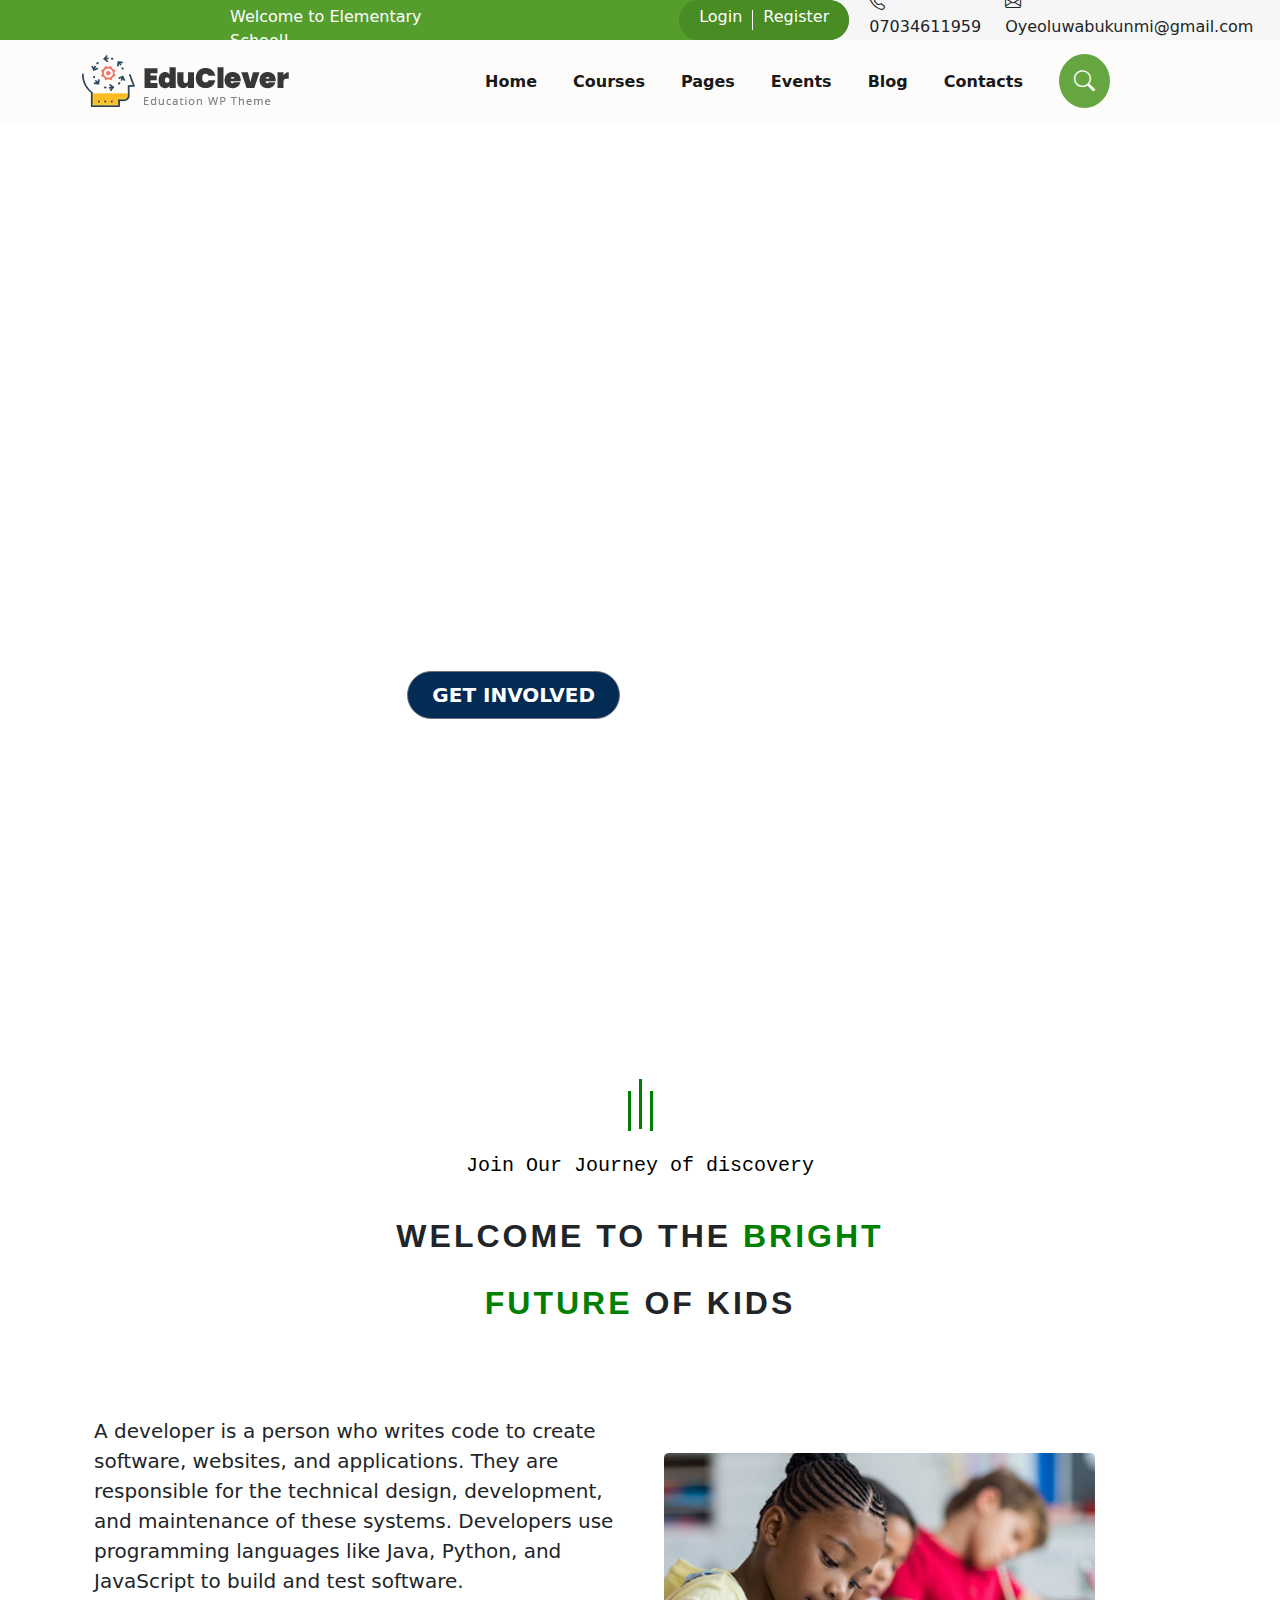
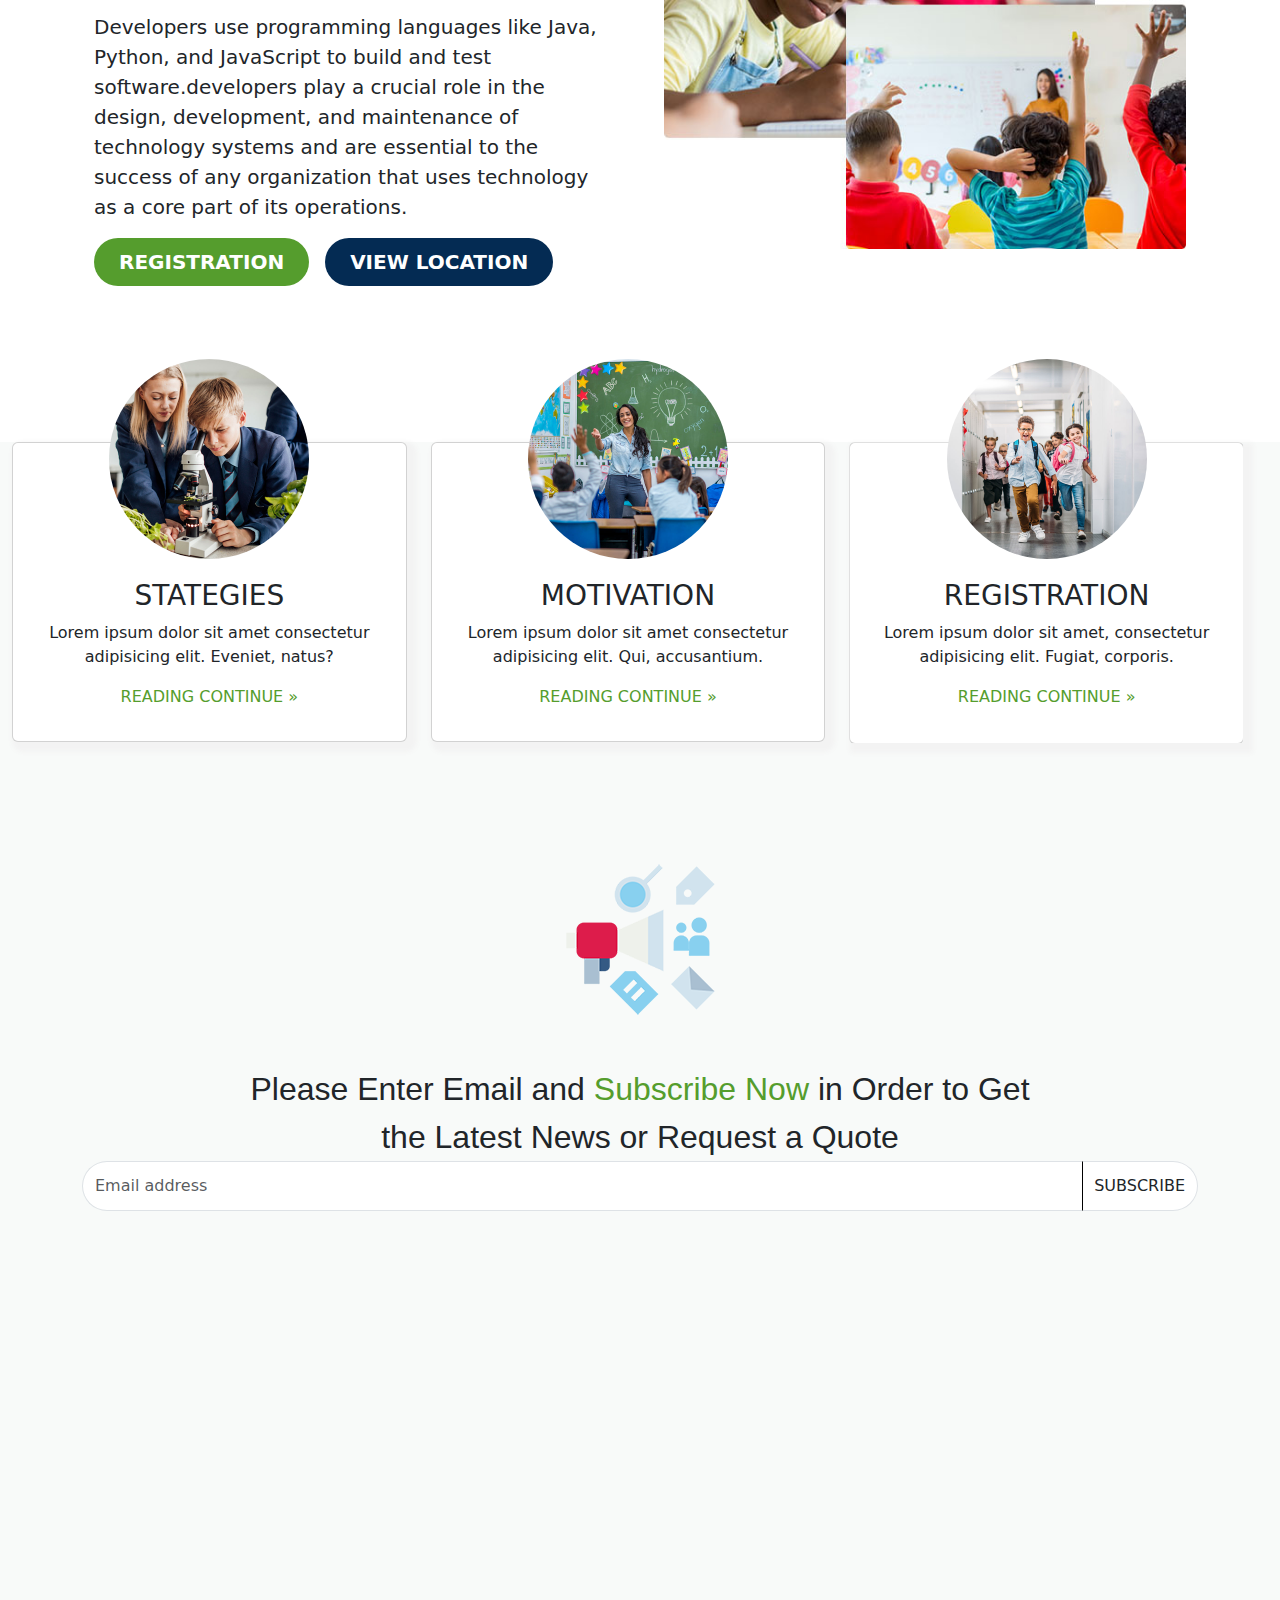
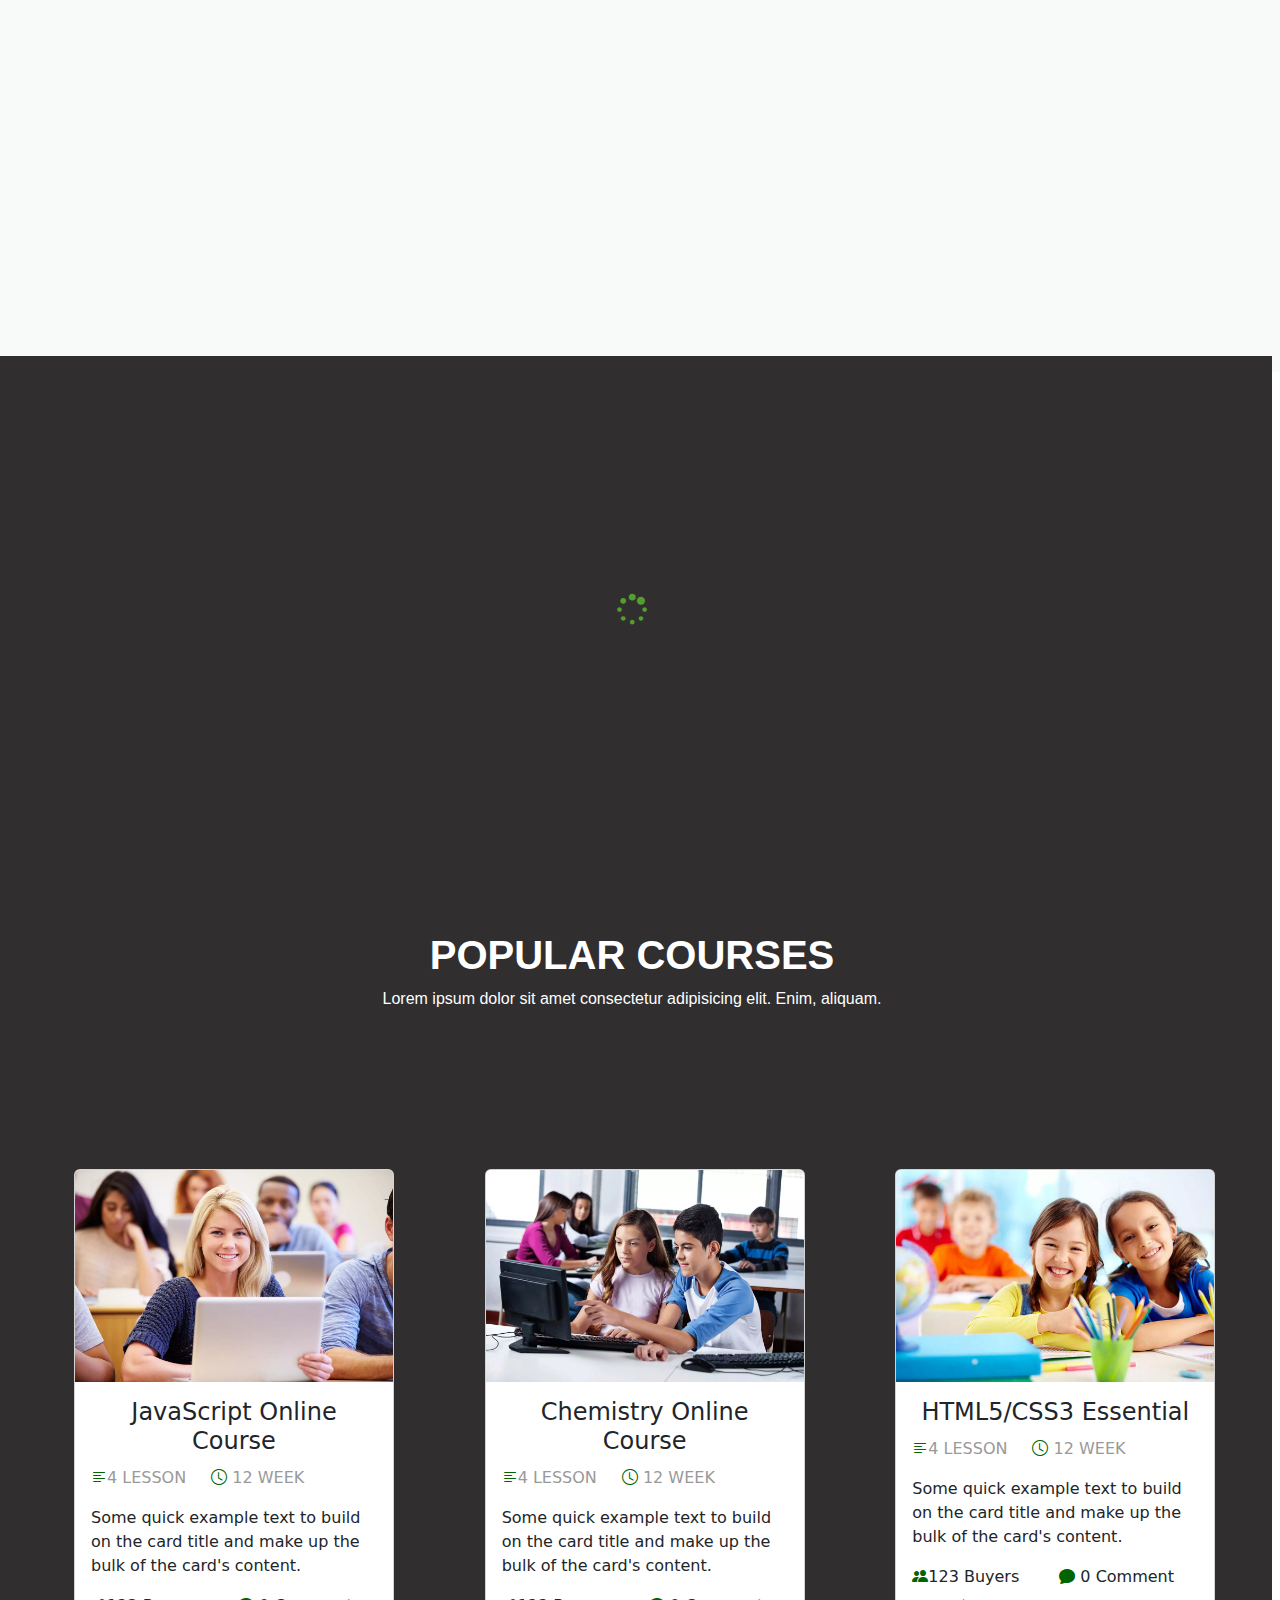
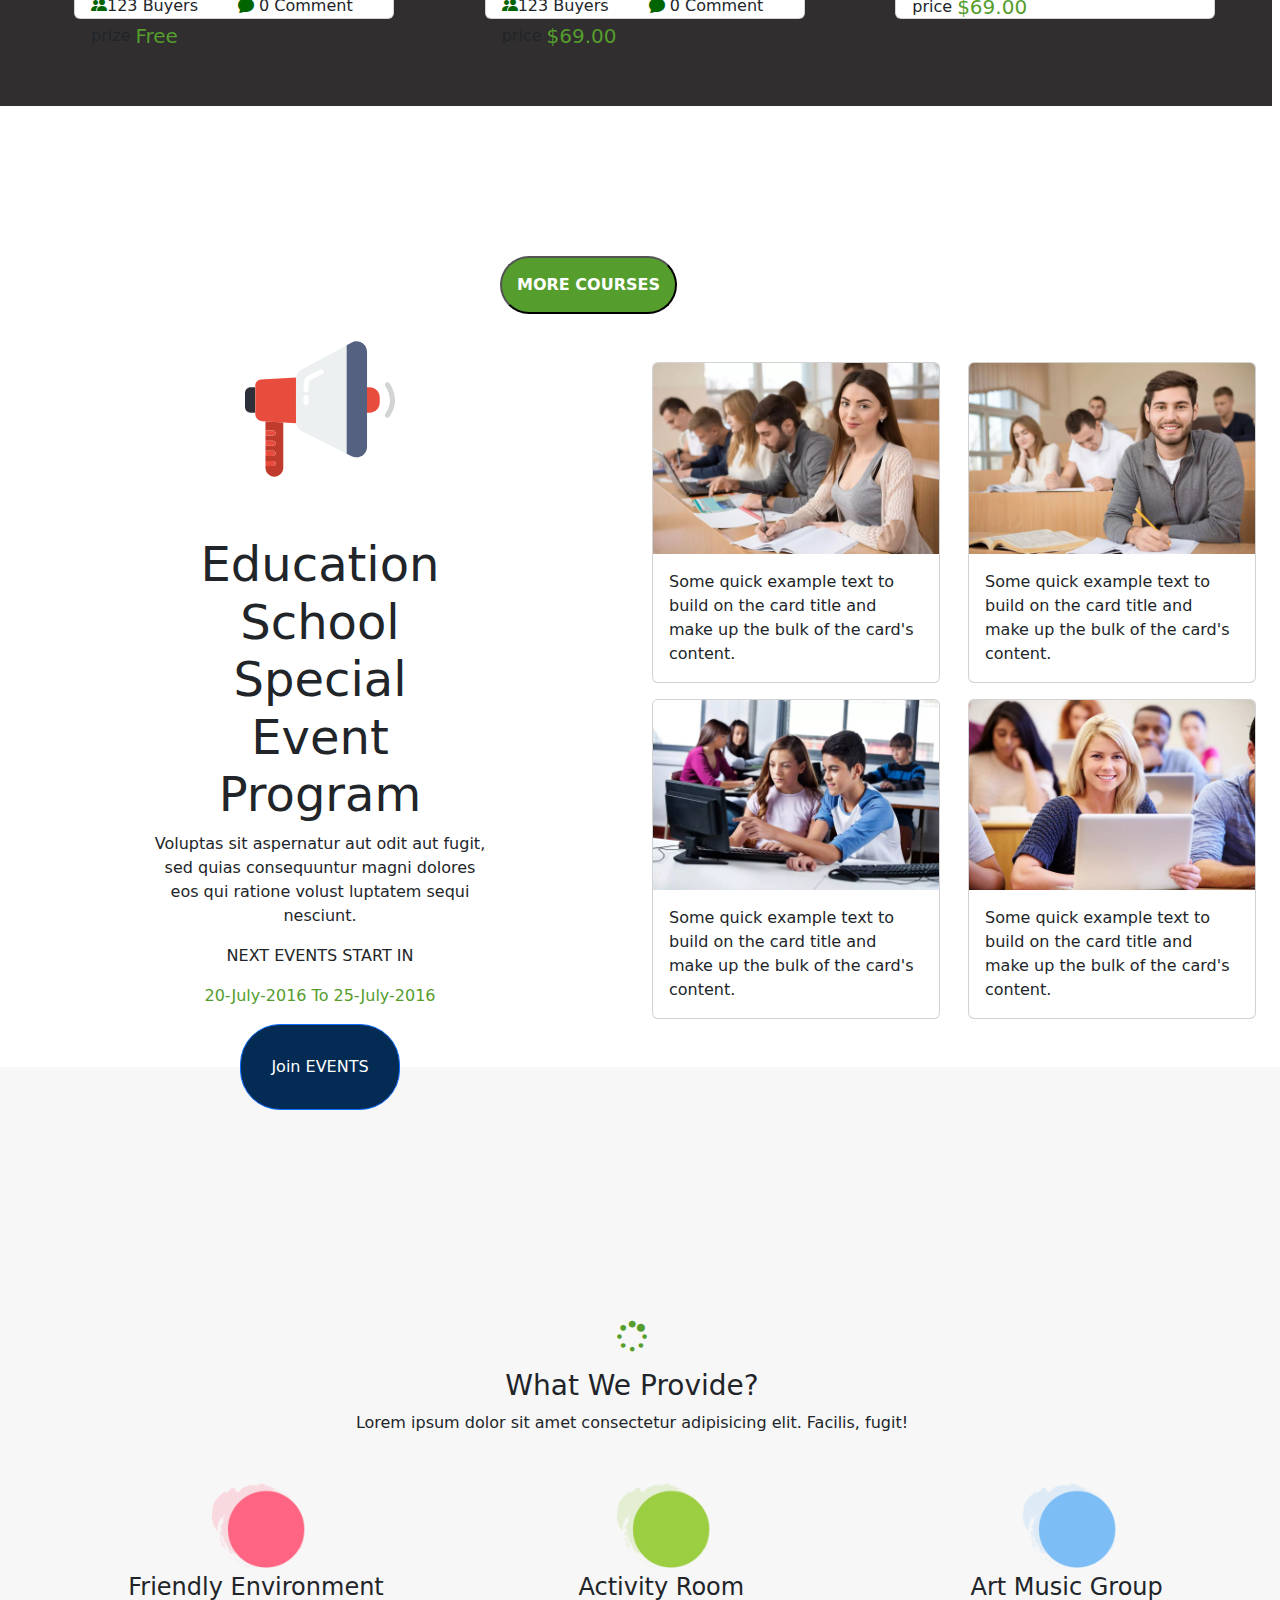
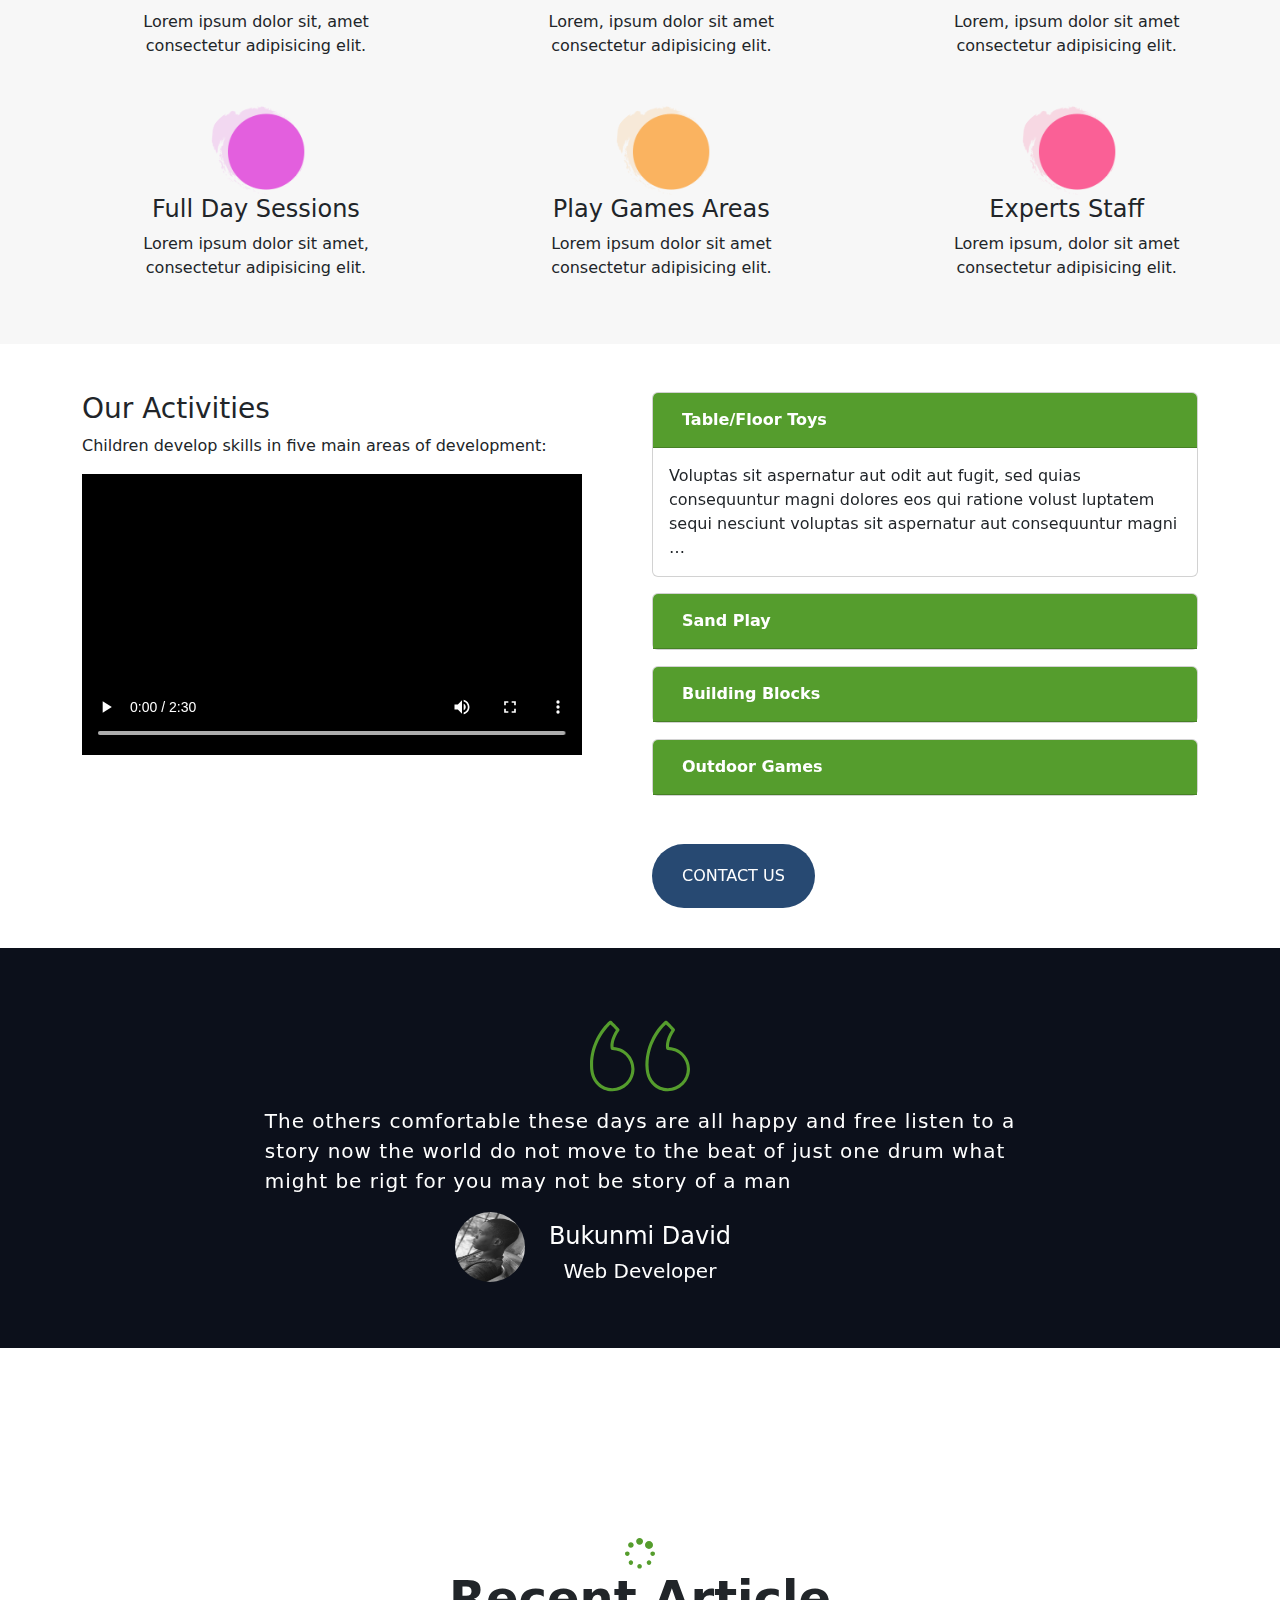
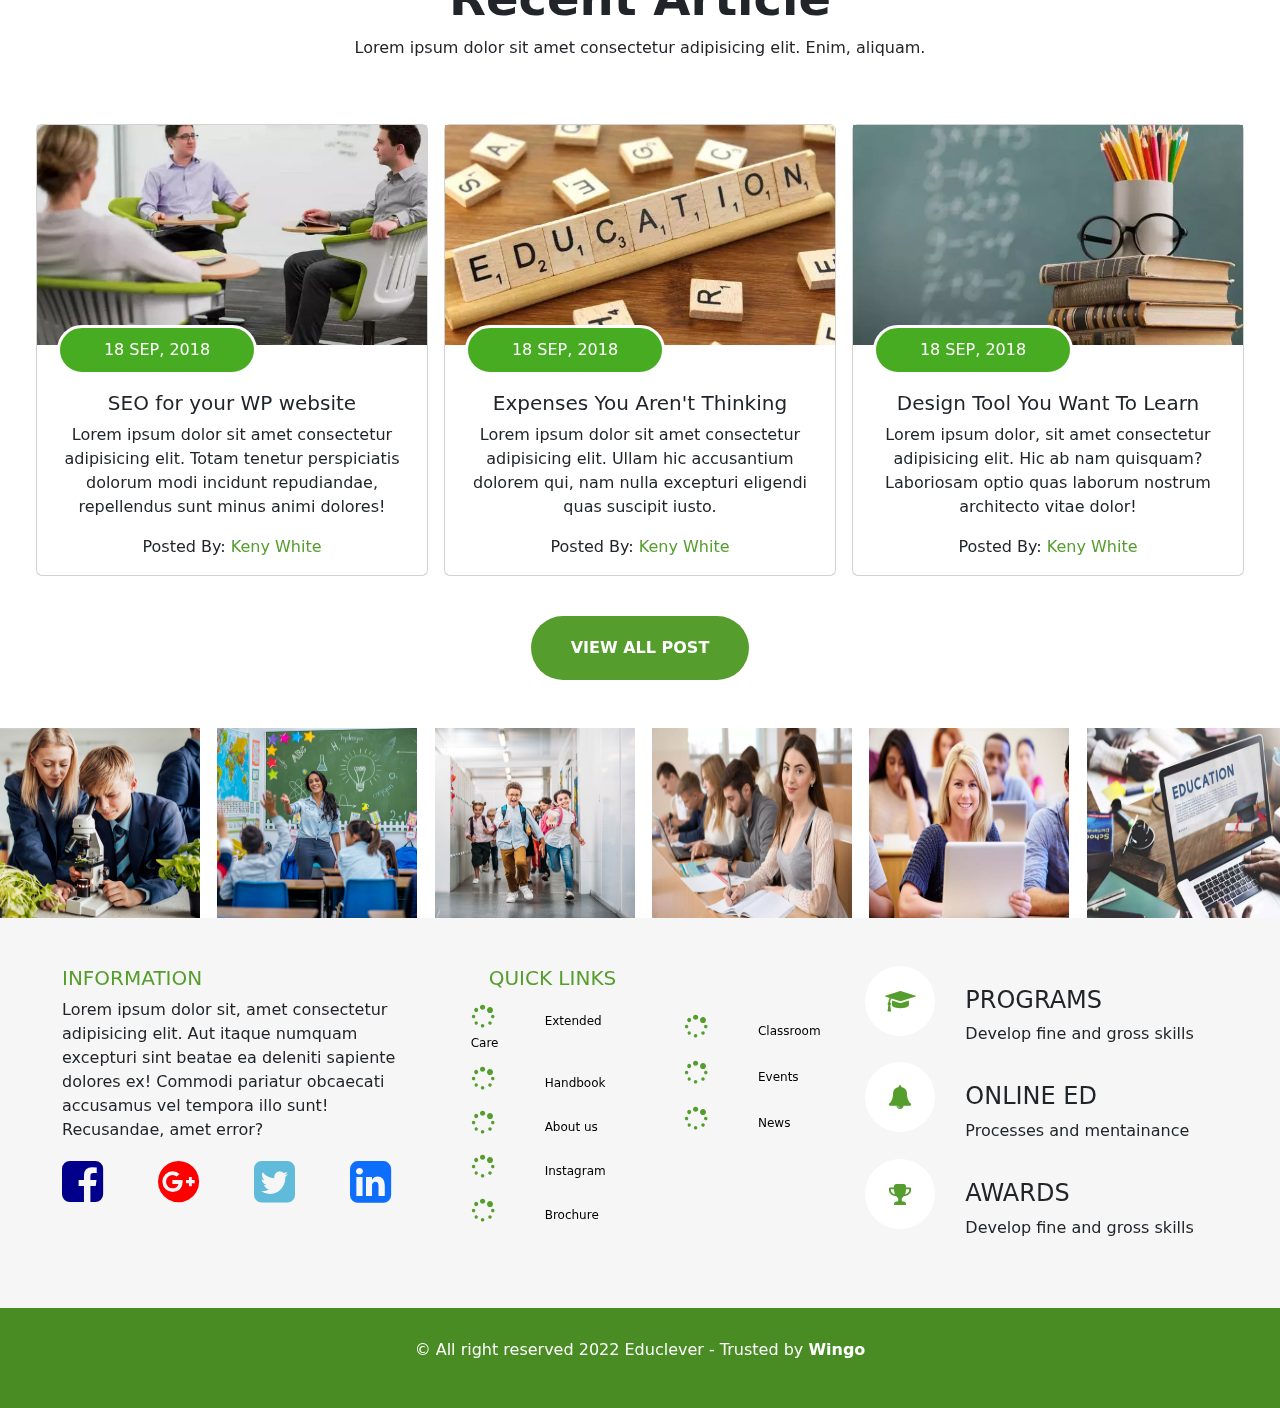
<file: index.html>
<!DOCTYPE html>
<html lang="en">

<head>
    <meta charset="UTF-8" />
    <meta http-equiv="X-UA-Compatible" content="IE=edge" />
    <meta name="viewport" content="width=device-width, initial-scale=1.0" />
    <link href="https://cdn.jsdelivr.net/npm/bootstrap@5.2.3/dist/css/bootstrap.min.css" rel="stylesheet" />
    <script src="https://cdn.jsdelivr.net/npm/bootstrap@5.2.3/dist/js/bootstrap.bundle.min.js"></script>
    <link rel="stylesheet" href="./sample/css/flex.css" />
    <link rel="stylesheet" href="https://cdn.jsdelivr.net/npm/bootstrap-icons@1.10.3/font/bootstrap-icons.css" />
    <link rel="stylesheet" href="https://cdnjs.cloudflare.com/ajax/libs/font-awesome/4.7.0/css/font-awesome.min.css">
    <title>Elementary School</title>
</head>

<body>
    <div class="top">
        <div class="all">
            <p class="text">Welcome to Elementary School!</p>
            <div class="link">
                <p><a href="">Login</a></p>
                <span class="line"></span>
                <p><a href="">Register</a></p>
            </div>
        </div>
        <div class="no">
            <p><i class="bi bi-telephone"></i> 07034611959</p>
            <p><i class="bi bi-envelope"></i> Oyeoluwabukunmi@gmail.com</p>
        </div>
    </div>

    <nav class="navbar navbar-expand-sm sticky-top" style="background-color: #fdfcfb; opacity: 0.9;">
        <div class="container">
            <div class="code">
            <img src="./sample/images/logo-1.webp" alt="">
            </div>
            <ul class="navbar-nav">
                <li class="nav-item">
                    <a class="white home nav-link" href="#">Home</a>
                </li>
                <li class="nav-item">
                    <a class="white nav-link" href="#">Courses</a>
                </li>
                <li class="nav-item">
                    <a class="white nav-link" href="#">Pages</a>
                </li>
                <li class="nav-item">
                    <a class="white nav-link" href="#">Events</a>
                </li>
                <li class="nav-item">
                    <a class="white nav-link" href="#">Blog</a>
                </li>
                <li class="nav-item">
                    <a class="white nav-link" href="#">Contacts</a>
                </li>
                <li class="nav-item">
                    <a class="white nav-link" href="#"><i class="bi bi-search"></i></a>
                </li>
            </ul>
        </div>
    </nav>

    <div class="container-fluid px-4 py-5">
        <div class="background row flex-lg-row-reverse align-items-center g-5 py-5">
            <div class="col-10 col-sm-8 col-lg-2">
                <!-- <img src="bootstrap-themes.png" class="d-block mx-lg-auto img-fluid" alt="Bootstrap Themes" width="700" height="500" loading="lazy"> -->
            </div>
            <div class="content col-lg-10 text-center">
                <p class="leads">Hundreds os successful Student Here</p>
                <h3 class="display-5 fw-bold lh-1 mb-3">Enjoy Learning Centre</h3>
                <p class="lead">
                    Education in its general sense is a form of Learning in the <br />
                    Knowledge, Skills,and Habits
                </p>
                <div class="d-grid gap-2 d-md-flex justify-content-md-start">
                    <!-- <button type="button" class="btn btn-primary btn-lg px-4 me-md-2">Primary</button> -->
                    <button type="button" class="get btn btn-outline-secondary btn-lg px-4">
                        <span></span>
                        GET INVOLVED
                    </button>
                </div>
            </div>
        </div>
    </div>

    <div class="vertical">
        <div class="vertical_line"></div>
        <div class="vertical_line_top"></div>
        <div class="vertical_line"></div>
    </div>

    <div class="join">
        <p>Join Our Journey of discovery</p>
        <h2>WELCOME TO THE <span>BRIGHT</span></h2>
        <h2 id="h2"><span>FUTURE</span> OF KIDS</h2>
    </div>

    <div class=" developer container px-4 py-5">
        <div class="row flex-lg-row-reverse align-items-center g-5 py-5">
            <div class="col-10 col-sm-8 col-lg-6">
                <img src="././sample/images/img-about-1.jpg" class="d-block mx-lg-auto img-fluid" alt="Bootstrap Themes"
                    width="700" height="500" loading="lazy" />
            </div>
            <div class="col-lg-6">
                <p class="lead">
                    A developer is a person who writes code to create software,
                    websites, and applications. They are responsible for the technical
                    design, development, and maintenance of these systems. Developers
                    use programming languages like Java, Python, and JavaScript to build
                    and test software.
                </p>
                <p class="lead">
                    Developers use programming languages like Java, Python, and
                    JavaScript to build and test software.developers play a crucial role
                    in the design, development, and maintenance of technology systems
                    and are essential to the success of any organization that uses
                    technology as a core part of its operations.
                </p>
                <div class="d-grid gap-2 d-md-flex justify-content-md-start">
                    <button type="button" class="button btn btn-lg px-4 me-md-2">
                        REGISTRATION
                    </button>
                    <button type="button" class="buttons btn btn-lg px-4">
                        VIEW LOCATION
                    </button>
                </div>
            </div>
        </div>
    </div>
    <!-- <style>
    .card{
        height: 300px;
    }
</style> -->

    <div class="Page">
        <div class="courses container-fluid row">
            <div class="col-md-4">
                <div class="card template">
                    <div class="card-body">
                        <img class=" svg rounded-pill mx-auto d-block" src="././sample/images/box1.jpg" alt="" />
                        <h3>STATEGIES</h3>
                        <p>
                            Lorem ipsum dolor sit amet consectetur adipisicing elit.
                            Eveniet, natus?
                        </p>
                        <a href="#">READING CONTINUE &raquo;</a>
                    </div>
                </div>
            </div>

            <div class="col-md-4">
                <div class="card template">
                    <div class="card-body">
                        <img class="rounded-pill mx-auto d-block" src="./sample/images/box2.jpg" alt="" />
                        <h3>MOTIVATION</h3>
                        <p>
                            Lorem ipsum dolor sit amet consectetur adipisicing elit. Qui,
                            accusantium.
                        </p>
                        <a href="#">READING CONTINUE &raquo;</a>
                    </div>
                </div>
            </div>

            <div class="col-md-4">
                <div class="card">
                    <div class="template card-body">
                        <img class="rounded-pill mx-auto d-block" src="./sample/images/box3.jpg" alt="" />
                        <h3>REGISTRATION</h3>
                        <p>
                            Lorem ipsum dolor sit amet, consectetur adipisicing elit.
                            Fugiat, corporis.
                        </p>
                        <a href="#">READING CONTINUE &raquo;</a>
                    </div>
                </div>
            </div>
        </div>

        <!-- <img src="././sample/images/loa.png" class="mx-auto d-block" alt=""> -->

        <div class="Subscribe container text-center">
            <img src="././sample/images/loa.png" class="mx-auto d-block" alt="">
            <p>
                Please Enter Email and <span>Subscribe Now</span> in Order to Get
                <br />
                the Latest News or Request a Quote
            </p>


            <div class=" sub input-group mb-3">
                <input type="email" class="form-control" placeholder="Email address"
                    style="background-color: #fff; border-right: 1px solid #000; border-radius: 40px 0px 0px 40px;" />
                <span class="input-group-text"
                    style="background-color: #fff; border-left: 0;  border-radius: 0px 40px 40px 0px;">SUBSCRIBE</span>
            </div>


        </div>
    </div>

    <div class=" popular container-fluid px-4 py-5 row g-3">
        <div class="spinner"><i class="fa fa-spinner" aria-hidden="true"></i></i></div>
        <div class="font">
            <h3>POPULAR COURSES</h3>
            <P>Lorem ipsum dolor sit amet consectetur adipisicing elit. Enim, aliquam.</P>
        </div>
        <div class="col-md-4 ">
            <div class=" Course card " style="width: 20rem" id="box">
                <img src="./sample/images/course_huge3.jpg" class="card-img-top" alt="..." />
                <div class="card-body">
                    <h4 class="card-title heading">JavaScript Online Course</h4>
                    <div class="lesson">
                        <p> <i class="bi bi-text-left"></i>4 LESSON</p>
                        <p><i class="bi bi-clock"></i> 12 WEEK</p>
                    </div>
                    <p class="card-text">
                        Some quick example text to build on the card title and make up the
                        bulk of the card's content.
                    </p>
                    <div class="buyer">
                        <p><i class="bi bi-people-fill"></i>123 Buyers</p>
                        <p><i class="bi bi-chat-fill"></i> 0 Comment</p>
                    </div>
                    <div class="price">
                        <p>prize
                        <h5>Free</h5>
                        </p>
                    </div>
                    <!-- <a href="#" class="btn btn-primary">Go somewhere</a> -->
                </div>
            </div>
        </div>
        <div class="col-md-4">
            <div class=" Course card " id="box" style="width: 20rem">
                <img src="./sample/images/course_huge4.jpg" class="card-img-top" alt="..." />
                <di class="card-body">
                    <h4 class="card-title heading">Chemistry Online Course</h4>
                    <div class="lesson">
                        <p> <i class="bi bi-text-left"></i>4 LESSON</p>
                        <p> <i class="bi bi-clock"></i> 12 WEEK</p>
                    </div>
                    <p class="card-text">
                        Some quick example text to build on the card title and make up the
                        bulk of the card's content.
                    </p>
                    <div class="buyer">
                        <p><i class="bi bi-people-fill"></i>123 Buyers</p>
                        <p><i class="bi bi-chat-fill"></i> 0 Comment</p>
                    </div>
                    <div class="price">
                        <p>price
                        <h5>$69.00</h5>
                        </p>
                    </div>
                    <!-- <a href="#" class="btn btn-primary">Go somewhere</a> -->
                </di>
            </div>
        </div>
        <div class="col-md-4">
            <div class=" Course card " id="box" style="width: 20rem">
                <img src="./sample/images/course_supersize.jpg" class="card-img-top" alt="..." />
                <di class="card-body">
                    <h4 class="card-title heading">HTML5/CSS3 Essential</h4>
                    <div class="lesson">
                        <p> <i class="bi bi-text-left"></i>4 LESSON</p>
                        <p><i class="bi bi-clock"></i> 12 WEEK</p>
                    </div>
                    <p class="card-text">
                        Some quick example text to build on the card title and make up the
                        bulk of the card's content.
                    </p>
                    <div class="buyer">
                        <p><i class="bi bi-people-fill"></i>123 Buyers</p>
                        <p><i class="bi bi-chat-fill"></i> 0 Comment</p>
                    </div>
                    <div class="price">
                        <p>price
                        <h5>$69.00</h5>
                        </p>
                    </div>
                    <!-- <a href="#" class="btn btn-primary">Go somewhere</a> -->
                </di>
            </div>
        </div>
    </div>

    <button class="more">MORE COURSES</button>

    <div class=" page container-fluid mt-5">
        <div class="row">
            <div class=" next col-6 text-center">
                <img class="megaphone" src="./sample/images/megaphone.svg" alt="">
                <h3>
                    Education School Special <br />
                    Event Program
                </h3>
                <p>
                    Voluptas sit aspernatur aut odit aut fugit, sed quias consequuntur
                    magni dolores eos qui ratione volust luptatem sequi nesciunt.
                </p>

                <p class="in">NEXT EVENTS START IN</p>
                <P class="date">20-July-2016 To 25-July-2016</P>
                <a class="white  event btn btn-primary" href="#">Join EVENTS</a>
            </div>

            <div class="col-6">
                <div class="row g-3">

                    <div class="col-md-6">
                        <div id="picture" class="card" style="width: 18rem">
                            <img src="./sample/images/course_huge1.jpg" class="card-img-top" alt="..." />
                            <div i class="card-body">
                                <p class="card-text">
                                    Some quick example text to build on the card title and make up
                                    the bulk of the card's content.
                                </p>
                            </div>
                        </div>
                    </div>

                    <div class="col-md-6">
                        <div id="picture" class="card" style="width: 18rem">
                            <img src="./sample/images/course_huge2.jpg" class="card-img-top" alt="..." />
                            <div i class="card-body">
                                <p class="card-text">
                                    Some quick example text to build on the card title and make up
                                    the bulk of the card's content.
                                </p>
                            </div>
                        </div>
                    </div>

                    <div class="col-md-6">
                        <div id="picture" class="card" style="width: 18rem">
                            <img src="./sample/images/course_huge4.jpg" class="card-img-top" alt="..." />
                            <div i class="card-body">
                                <p class="card-text">
                                    Some quick example text to build on the card title and make up
                                    the bulk of the card's content.
                                </p>
                            </div>
                        </div>
                    </div>

                    <div class="col-md-6">
                        <div id="picture" class="card" style="width: 18rem">
                            <img src="./sample/images/course_huge3.jpg" class="card-img-top" alt="..." />
                            <div i class="card-body">
                                <p class="card-text">
                                    Some quick example text to build on the card title and make up
                                    the bulk of the card's content.
                                </p>
                            </div>
                        </div>
                    </div>

                </div>
            </div>
        </div>
    </div>



    <div class="environment container-fluid mt-5 px-4 py-5 row g-3  mx-auto d-block">
        <div class="row g-3">
            <div class="spinner"><i class="fa fa-spinner" aria-hidden="true"></i></i></div>
            <div class="provide">
                <h3>What We Provide?</h3>
                <p>Lorem ipsum dolor sit amet consectetur adipisicing elit. Facilis, fugit!</p>
            </div>
            <div class="col-md-4">
                <div class=" rounded card" style="width: 18rem">
                    <div class="card-body">
                        <img class=" svg rounded-pill mx-auto d-block" src="././sample/images/bg-box-provide1.png"
                            alt="" />
                        <h4>Friendly Environment</h4>
                        <p class="card-text">
                            Lorem ipsum dolor sit, amet consectetur adipisicing elit.
                        </p>
                    </div>
                </div>
            </div>

            <div class="col-md-4">
                <div class=" rounded card" style="width: 18rem">
                    <div class="card-body">
                        <img class=" svg rounded-pill mx-auto d-block" src="././sample/images/bg-box-provide2.png"
                            alt="" />
                        <h4>Activity Room</h4>
                        <p class="card-text">
                            Lorem, ipsum dolor sit amet consectetur adipisicing elit.
                        </p>
                    </div>
                </div>
            </div>

            <div class="col-md-4">
                <div class=" rounded card" style="width: 18rem">
                    <div class="card-body">
                        <img class=" svg rounded-pill mx-auto d-block" src="././sample/images/bg-box-provide3.png"
                            alt="" />
                        <h4>Art Music Group</h4>
                        <p class="card-text">
                            Lorem, ipsum dolor sit amet consectetur adipisicing elit.
                        </p>
                    </div>
                </div>
            </div>

            <div class="col-md-4">
                <div class=" rounded card" style="width: 18rem">
                    <div class="card-body">
                        <img class=" svg rounded-pill mx-auto d-block" src="././sample/images/bg-box-provide4 (1).png"
                            alt="" />
                        <h4>Full Day Sessions</h4>
                        <p class="card-text">
                            Lorem ipsum dolor sit amet, consectetur adipisicing elit.
                        </p>
                    </div>
                </div>
            </div>

            <div class="col-md-4">
                <div class=" rounded card" style="width: 18rem">
                    <div class="card-body">
                        <div class="maternity">
                            <img class=" svg rounded-pill mx-auto d-block" src="././sample/images/bg-box-provide5.png"
                                alt="" />
                            <!-- <svg xmlns="https://educlever.beplusthemes.com/elementary/wp-content/uploads/2019/10/maternity.svg" viewBox="0 0 100 100">
                            <rect x="10" y="10" width="80" height="80" fill="#FFF"/> -->
                            </svg>
                        </div>
                        <h4>Play Games Areas</h4>
                        <p class="card-text">
                            Lorem ipsum dolor sit amet consectetur adipisicing elit.
                        </p>
                    </div>
                </div>
            </div>

            <div class="col-md-4">
                <div class=" rounded card" style="width: 18rem">
                    <div class="card-body">
                        <img class=" svg rounded-pill mx-auto d-block" src="././sample/images/bg-box-provide6.png"
                            alt="" />
                        <h4>Experts Staff</h4>
                        <p class="card-text">
                            Lorem ipsum, dolor sit amet consectetur adipisicing elit.
                        </p>
                    </div>
                </div>
            </div>
        </div>
    </div>

    <div class="activities container mt-5">
        <div class="row">
            <div class="col-md-6">
                <h3>Our Activities</h3>
                <p>Children develop skills in five main areas of development:</p>
                <video width="500" controls>
                    <source src="/sample/video/Drake - Pain 1993 (Audio) ft. Playboi Carti.mp4" type="video/mp4">
                    Your browser does not support HTML video.
                </video>
            </div>
            <div class="col-md-6">
                <div id="accordion">

                    <div class="mb-3 card">
                        <div class="green card-header">
                            <a class="bg btn" data-bs-toggle="collapse" href="#collapseOne">
                                Table/Floor Toys
                            </a>
                        </div>
                        <div id="collapseOne" class="collapse show" data-bs-parent="#accordion">
                            <div class="card-body">
                                Voluptas sit aspernatur aut odit aut fugit, sed quias consequuntur magni dolores eos qui
                                ratione volust luptatem sequi nesciunt voluptas sit aspernatur aut consequuntur magni …
                            </div>
                        </div>
                    </div>

                    <div class="mb-3 card">
                        <div class="green card-header">
                            <a class="bg collapsed btn" data-bs-toggle="collapse" href="#collapseTwo">
                                Sand Play
                            </a>
                        </div>
                        <div id="collapseTwo" class="collapse" data-bs-parent="#accordion">
                            <div class="card-body">
                                Voluptas sit aspernatur aut odit aut fugit, sed quias consequuntur magni dolores eos qui
                                ratione volust luptatem sequi nesciunt voluptas sit aspernatur aut consequuntur magni …
                            </div>
                        </div>
                    </div>

                    <div class="mb-3 card">
                        <div class="green card-header">
                            <a class="bg collapsed btn" data-bs-toggle="collapse" href="#collapseThree">
                                Building Blocks
                            </a>
                        </div>
                        <div id="collapseThree" class="collapse" data-bs-parent="#accordion">
                            <div class="card-body">
                                Voluptas sit aspernatur aut odit aut fugit, sed quias consequuntur magni dolores eos qui
                                ratione volust luptatem sequi nesciunt voluptas sit aspernatur aut consequuntur magni …
                            </div>
                        </div>
                    </div>

                    <div class="card">
                        <div class="green card-header">
                            <a class="bg collapsed btn" data-bs-toggle="collapse" href="#collapseFour">
                                Outdoor Games
                            </a>
                        </div>
                        <div id="collapseFour" class="collapse" data-bs-parent="#accordion">
                            <div class="card-body">
                                Voluptas sit aspernatur aut odit aut fugit, sed quias consequuntur magni dolores eos qui
                                ratione volust luptatem sequi nesciunt voluptas sit aspernatur aut consequuntur magni …
                            </div>
                        </div>
                    </div>

                </div>

                <a href="#" class="contact mt-5 btn btn-primary">CONTACT US</a>
            </div>
        </div>
    </div>





    <div class="graphic">
        <img src="./sample/images/left-quote.svg" class="quote" alt="">
        <p>The others comfortable these days are all happy and free listen to a <br> story now the world do not move to
            the
            beat of just one drum what <br> might be rigt for you may not be story of a man </p>
        <img src="./sample/images/me 2.jfif" class="me" alt="">
        <div class="name">
            <h4>Bukunmi David</h4>
        </div>
        <div class="design">
            <h5>Web Developer</h5>
        </div>
    </div>

    <div class="container-fluid">
        <div class="spinner"><i class="fa fa-spinner" aria-hidden="true"></i></div>
        <div class="recent">
            <h3>Recent Article</h3>
            <P>Lorem ipsum dolor sit amet consectetur adipisicing elit. Enim, aliquam.</P>
        </div>
        <div class="row g-3 px-4 py-5">
            <div class="col-sm-4 col-lg-4 mb-4">
                <div class="last card text-center">
                    <img src="./sample/images/edu-post1-1-614x346.jpg" alt="">
                    <span
                        style="color: #fff; background: #48ac23; border: #fff solid 3px; border-radius: 50px ; padding: 10px; font-size: 1em; margin-top: -20px; margin-left: 20px; margin-right: 170px;">18
                        SEP, 2018</span>

                    <div class="card-body">
                        <h5 class="card-title">SEO for your WP website</h5>
                        <p class="card-text">Lorem ipsum dolor sit amet consectetur adipisicing elit. Totam tenetur
                            perspiciatis dolorum modi incidunt repudiandae, repellendus sunt minus animi dolores!</p>
                        <p class="card-text">Posted By: <span>Keny White</span> </small></p>
                    </div>
                </div>
            </div>


            <div class="col-sm-4 col-lg-4 mb-4">
                <div class="last card text-center">
                    <img src="./sample/images/edu-post2-1-614x346.jpg" alt="">
                    <span
                        style="color: #fff; background: #48ac23; border: #fff solid 3px; border-radius: 50px ; padding: 10px; font-size: 1em; margin-top: -20px; margin-left: 20px; margin-right: 170px;">18
                        SEP, 2018</span>
                    <div class="card-body">
                        <h5 class="card-title">Expenses You Aren't Thinking</h5>
                        <p class="card-text">Lorem ipsum dolor sit amet consectetur adipisicing elit. Ullam hic
                            accusantium
                            dolorem qui, nam nulla excepturi eligendi quas suscipit iusto.</p>
                        <p class="card-text"> Posted By: <span>Keny White</span> </p>
                    </div>
                </div>
            </div>

            <div class="col-sm-4 col-lg-4 mb-4">
                <div class="card text-center">
                    <img src="./sample/images/edu-post3-1-614x346.jpg" alt="">
                    <span
                        style="color: #fff; background: #48ac23; border: #fff solid 3px; border-radius: 50px ; padding: 10px; font-size: 1em; margin-top: -20px; margin-left: 20px; margin-right: 170px;">18
                        SEP, 2018</span>
                    <div class="card-body">
                        <h5 class="card-title">Design Tool You Want To Learn</h5>
                        <p class="card-text">Lorem ipsum dolor, sit amet consectetur adipisicing elit. Hic ab nam
                            quisquam?
                            Laboriosam optio quas laborum nostrum architecto vitae dolor!</p>
                        <p class="card-text">Posted By: <span>Keny White</span> </p>
                    </div>
                </div>
            </div>

            <div class="but text-center">
                <a href="#" class=" post btn btn-primary">VIEW ALL POST</a>
            </div>
        </div>
    </div>



    <div class="album">
        <div class="row">
            <div class="col-sm-2"><img src="./sample/images/box1.jpg" alt=""></div>
            <div class="col-sm-2"><img src="./sample/images/box2.jpg" alt=""></div>
            <div class="col-sm-2"><img src="./sample/images/box3.jpg" alt=""></div>
            <div class="col-sm-2"><img src="./sample/images/course_huge1.jpg" alt=""></div>
            <div class="col-sm-2"><img src="./sample/images/course_huge3.jpg" alt=""></div>
            <div class="col-sm-2"><img src="./sample/images/edu-post5-1.jpg" alt=""></div>
        </div>
    </div>


    <div class="end container-fluid">
        <footer class="py-5">
            <div class="row">
                <div class="col-4 mb-3">
                    <h5>INFORMATION</h5>
                    <p>Lorem ipsum dolor sit, amet consectetur adipisicing elit. Aut itaque numquam excepturi sint
                        beatae ea deleniti sapiente dolores ex! Commodi pariatur obcaecati accusamus vel tempora illo
                        sunt! Recusandae, amet error?</p>
                    <a href="http://www.facebook.com"><i class="fa fa-facebook-square"
                            style="font-size: 3em; color: darkblue;" aria-hidden="true"></i></a>
                    <a href="http://www.gmail.com"><i class="fa fa-google-plus-official"
                            style="font-size: 3em; color: red;" aria-hidden="true"></i></a>
                    <a href="http://www.twitter.com"><i class="fa fa-twitter-square"
                            style="font-size: 3em; color: rgb(95, 187, 217);" aria-hidden="true"></i></a>
                    <a href="http://www.linkedin"><i class="fa fa-linkedin-square" style="font-size: 3em; "
                            aria-hidden="true"></i></a>
                </div>

                <div class="col-4 mb-3">
                    <h5>QUICK LINKS</h5>
                    <div class="row">
                        <div class="quick col-sm-6">
                            <ul class="flex-column">
                                <li class="mb-2"><span class="icon"><i class="fa fa-spinner"
                                            aria-hidden="true"></i></span><a href="#">Extended Care</a></li>
                                <li class="mb-2"><span class="icon"><i class="fa fa-spinner"
                                            aria-hidden="true"></i></span><a href="#">Handbook</a></li>
                                <li class="mb-2"><span class="icon"><i class="fa fa-spinner"
                                            aria-hidden="true"></i></span><a href="#">About us</a></li>
                                <li class="mb-2"><span class="icon"><i class="fa fa-spinner"
                                            aria-hidden="true"></i></span><a href="#">Instagram</a></li>
                                <li class="mb-2"><span class="icon"><i class="fa fa-spinner"
                                            aria-hidden="true"></i></span><a href="#">Brochure</a></li>
                            </ul>
                        </div>

                        <div class=" classroom col-sm-6">
                            <ul class="flex-column">
                                <li class="mb-2"><span class="icon"><i class="fa fa-spinner"
                                            aria-hidden="true"></i></span><a href="#">Classroom</a></li>
                                <li class="mb-2"><span class="icon"><i class="fa fa-spinner"
                                            aria-hidden="true"></i></span><a href="#">Events</a></li>
                                <li class="mb-2"><span class="icon"><i class="fa fa-spinner"
                                            aria-hidden="true"></i></span><a href="#">News</a></li>
                                </li>
                            </ul>
                        </div>
                    </div>
                </div>



                <div class="awards col-sm-4">


                    <div class="icon-container">
                        <span class="icon"><i class="fa fa-graduation-cap" aria-hidden="true"></i> </span>
           

                    </div>

                    <div class="program">
                        <h4>PROGRAMS</h4>
                        <P>Develop fine and gross skills</P>
                    </div>



                    <div class="icon-container">
                        <span class="icon"> <i class="fa fa-bell" aria-hidden="true"></i></span>

                    </div>

                    <div class="online">
                        <h4>ONLINE ED</h4>
                        <P>Processes and mentainance </P>
                    </div>


                    <div class="icon-container">
                        <span class="icon"> <i class="fa fa-trophy" aria-hidden="true"></i></span>

                    </div>

                    <div class="award">
                        <h4>AWARDS</h4>
                        <P>Develop fine and gross skills</P>
                    </div>



                </div>

            </div>

        </footer>
    </div>



    <div class="bottom">
          <p class="text-center">&copy; All right reserved 2022 <a href="#">Educlever</a> - Trusted by <b>Wingo</b></p>
      </div>










</body>

</html>
</file>
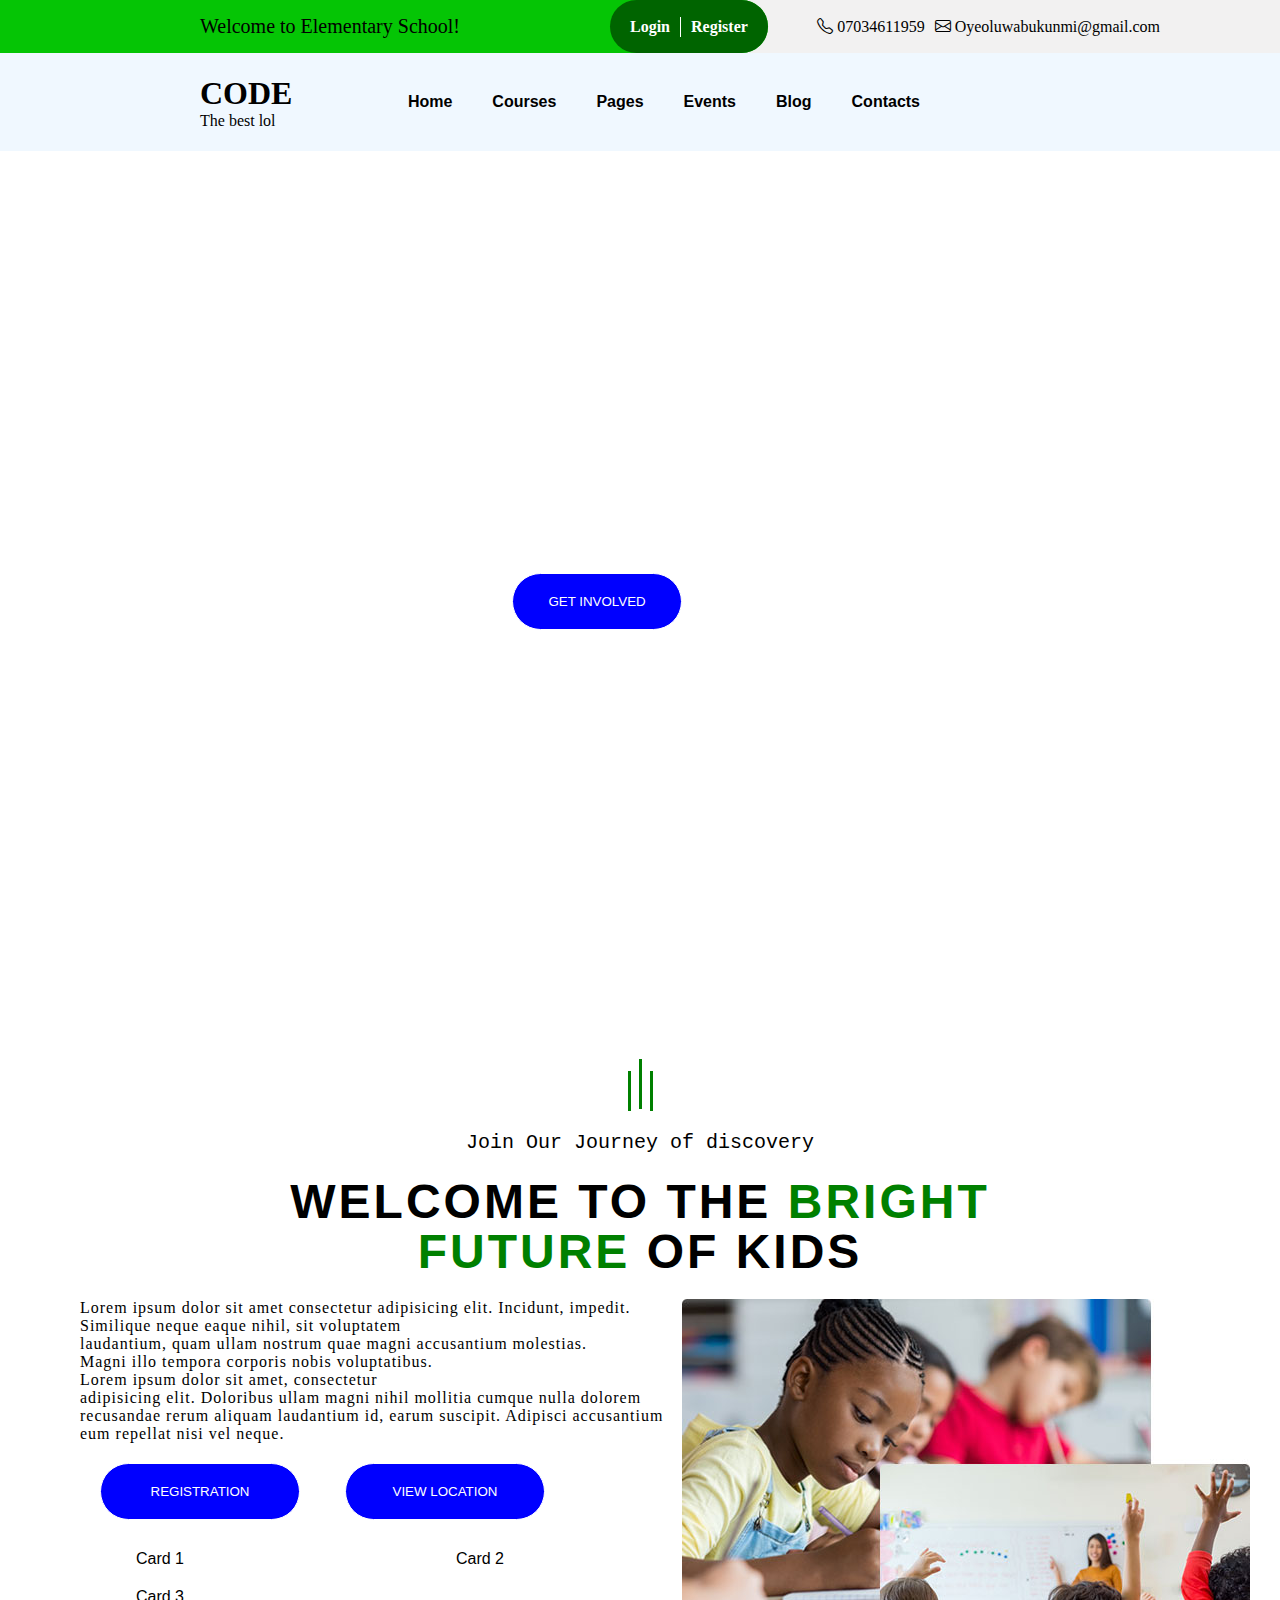
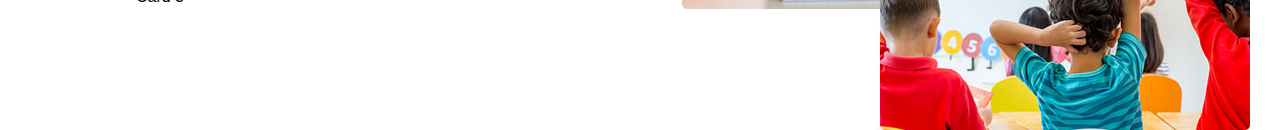
<file: sample/html/index.html>
<!DOCTYPE html>
<html lang="en">

<head>
  <meta charset="UTF-8" />
  <meta http-equiv="X-UA-Compatible" content="IE=edge" />
  <meta name="viewport" content="width=device-width, initial-scale=1.0" />
  <title>Project</title>
  <link rel="stylesheet" href="./../css/style.css" />
  
  <link rel="stylesheet" href="https://cdn.jsdelivr.net/npm/bootstrap-icons@1.10.3/font/bootstrap-icons.css" />
</head>

<body>
  <div class="main">
    <div class="body">
      <p class="text">Welcome to Elementary School!</p>
      <div class="link">
        <p><a href="">Login</a></p>
        <span class="line"></span>
        <p><a href="">Register</a></p>
      </div>
    </div>
    <div class="no">
      <p><i class="bi bi-telephone"></i> 07034611959</p>
      <p><i class="bi bi-envelope"></i> Oyeoluwabukunmi@gmail.com</p>
    </div>
  </div>

  <div class="all">
    <div class="code">
      <h1>CODE</h1>
      <p>The best lol</p>
    </div>
    <div class="option">
      <ul>
        <li><a href="#">Home</a></li>
        <li><a href="#">Courses</a></li>
        <li><a href="#">Pages</a></li>
        <li><a href="#">Events</a></li>
        <li><a href="#">Blog</a></li>
        <li><a href="#">Contacts</a></li>
      </ul>
    </div>
  </div>

  <div class="content">
    <div class="intro">
      <div class="Anime">
        <p>Hundreds of sucessful Student Here</p>
      </div>
      <h3>Enjoy Learning Centre</h3>
      <p>
        Education in its general sense is a form of Learning in the <br />
        Knowledge, Skills,and Habits
      </p>
      <button class="btn">
        GET INVOLVED
        <div class="dotted"></div>
      </button>
    </div>
  </div>

  <div class="vertical">
    <div class="vertical_line"></div>
    <div class="vertical_line_top"></div>
    <div class="vertical_line"></div>
  </div>

  <div class="join">
    <p>Join Our Journey of discovery</p>
    <h2>WELCOME TO THE <span>BRIGHT</span></h2>
    <h2 id="h2"><span>FUTURE</span> OF KIDS</h2>
  </div>

  <div class="paragraph">
    <div class="left">
      <p>
        Lorem ipsum dolor sit amet consectetur adipisicing elit. Incidunt,
        impedit. <br />
        Similique neque eaque nihil, sit voluptatem <br />
        laudantium, quam ullam nostrum quae magni accusantium molestias.
        <br />
        Magni illo tempora corporis nobis voluptatibus. <br />
        Lorem ipsum dolor sit amet, consectetur <br />
        adipisicing elit. Doloribus ullam magni nihil mollitia cumque nulla
        dolorem <br />
        recusandae rerum aliquam laudantium id, earum suscipit. Adipisci
        accusantium <br />
        eum repellat nisi vel neque.
      </p>
      <div class="button">
        <button id="btn">REGISTRATION</button>
        <button id="btn">VIEW LOCATION</button>
      </div>
    </div>
    <div class="right">
      <img src="./../images/img-about-1.jpg" alt="" id="" />
    </div>
  </div>
  <!-- 
    <div class="wrap">
      <div class="card">
        <img src="./../images/me 2.jfif" alt="ME" style="width: 100;">
        <div class="container">
          <h4> <b>Oyeneye Oluwabukunmi</b></h4>
          <p>Footballer
            <p>Nigeria</p>
          </p>
        </div>
      </div>
      <div class="card">
        <img src="./../images/me 2.jfif" alt="ME" style="width: 100;">
        <div class="container">
          <h4> <b>Oyeneye Oluwabukunmi</b></h4>
          <p>Footballer
            <p>Nigeria</p>
          </p>
        </div>
      </div>
      <div class="card">
        <img src="./../images/me 2.jfif" alt="ME" style="width: 100;">
        <div class="container">
          <h4> <b>Oyeneye Oluwabukunmi</b></h4>
          <p>Footballer
            <p>Nigeria</p>
          </p>
        </div>
      </div>
    </div> -->

  <div class="card-container">
    <div class="card">
      <p>Card 1</p>
    </div>
    <div class="card">
      <p>Card 2</p>
    </div>
    <div class="card">
      <p>Card 3</p>
    </div>
  </div>
</body>

</html>
</file>
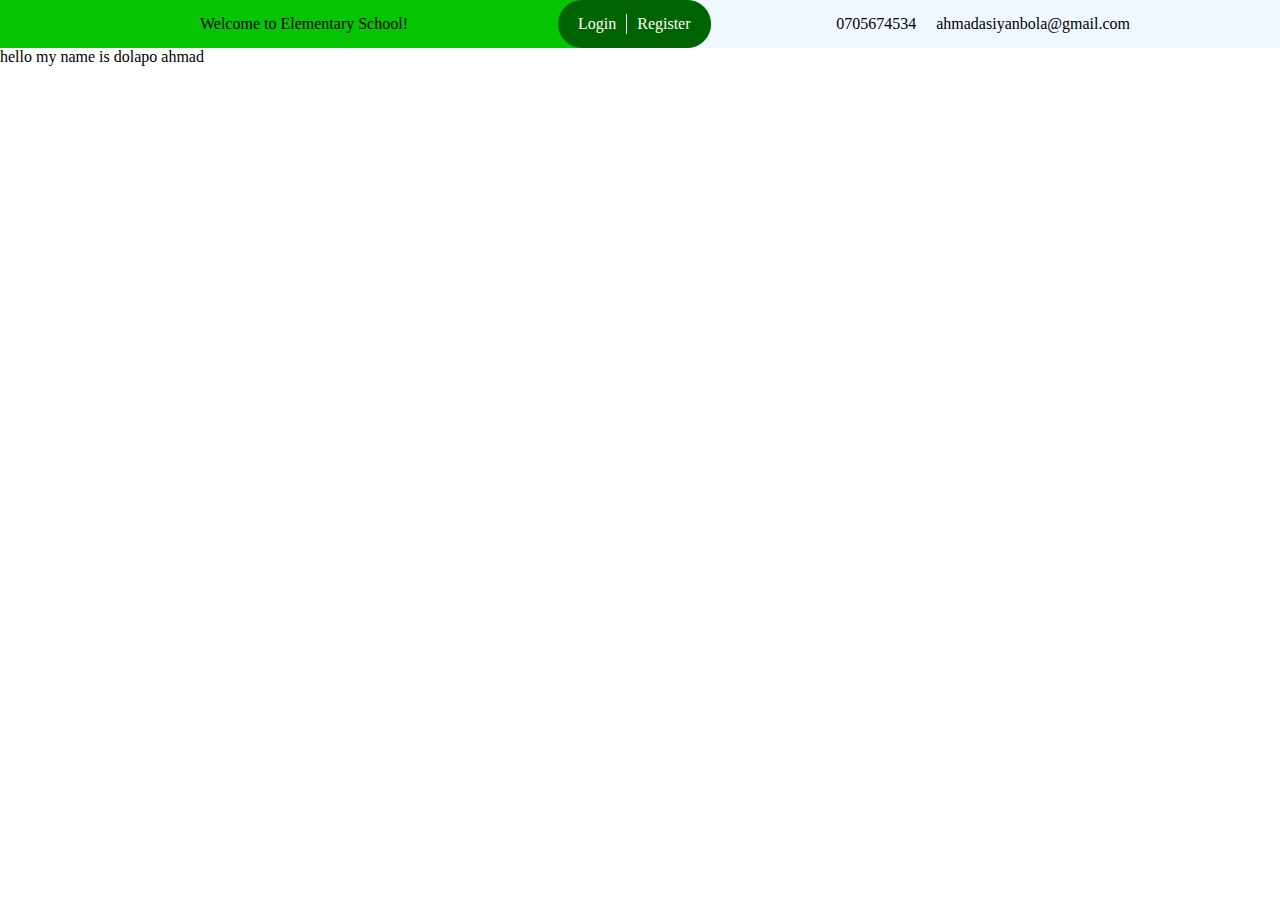
<file: sample/html/index2.html>
<!DOCTYPE html>
<html lang="en">
  <head>
    <meta charset="UTF-8" />
    <meta http-equiv="X-UA-Compatible" content="IE=edge" />
    <meta name="viewport" content="width=device-width, initial-scale=1.0" />
    <title>Document</title>
    <style>
      * {
        padding: 0;
        margin: 0;
        box-sizing: border-box;
      }
      .all {
        background-color: rgb(239, 248, 255);
        display: flex;
        justify-content: space-between;
      }
      .text {
        display: flex;
        background-color: rgb(5, 197, 5);
        gap: 150px;
        border-radius: 0 30px 30px 0;
      }
      .text2 {
        padding-left: 200px;
        padding-top: 15px;
        padding-bottom: 15px;
      }
      .no {
        display: flex;
        align-items: center;
        padding-right: 150px;
        gap: 20px;
      }
      .link {
        display: flex;
        background-color: darkgreen;
        align-items: center;
        padding: 0 20px;
        border-radius: 30px;
        gap: 10px;
      }
      .link p a {
        text-decoration: none;
        color: white;
        font-weight: lighter;
      }
      .line {
        width: 1px;
        height: 20px;
        background-color: white;
      }
      #anime{
        color: red;
        animation: animate 5s infinite;
       
      }
      @keyframes animate{
        0%{
          margin-top: 20px;
        }
        50%{
            margin-left: 20px;
        }
        100%{
          margin-right: 20px;
        }
      }
    </style>
  </head>
  <body>
    <div class="all">
      <div class="text">
        <p class="text2">Welcome to Elementary School!</p>
        <div class="link">
          <p><a href="">Login</a></p>
          <span class="line"></span>
          <p><a href="">Register</a></p>
        </div>
      </div>
      <div class="no">
        <p>0705674534</p>
        <p>ahmadasiyanbola@gmail.com</p>
      </div>
    </div>

    <div class="anine">
      <p>hello my name is dolapo ahmad</p>
    </div>
  </body>
</html>
</file>
<file: sample/css/flex.css>
*{
    padding: 0;
    margin: 0;
    box-sizing: border-box;
}

.top{
    display: flex;
    justify-content: space-between;
    background-color: #F6F6F6;
    height: 40px;
    /* gap: 80px; */
}

.all{
    display: flex;
    background-color: #559D2D;
    gap: 40px;
    border-radius:  0 30px 30px 0;

}

.text{
    padding: 200px;
    padding-top: 5px;
    padding-bottom: 15px;
    margin-left: 30px;
    color: #fff;
}

.no{
    display: flex;
    align-items: center;
    padding: 0 20px;
    border-radius: 30px;
    gap: 10px;
    padding-top: 5px;
}

.link{
    display: flex;
    align-items: center;
    background-color: #488C23;
    border-radius: 30px;
    padding: 0 20px;
    padding-top: 10px;
    gap: 10px;
}

.link p a{
    text-decoration: none;
    color: #fff;
    font-weight: lighter;
}
.line{
    width: 1px;
    height: 20px;
    background-color: #fff;
    margin-bottom: 10px;
}


.code a {
    font-family: sans-serif;
    font-weight: bold;
}

.code p{
    font-family: sans-serif;
    font-weight: lighter;
}

.navbar-nav{
    display: flex;
    /* color: black; */
    font-weight: bold;
    justify-content: center;
    align-items: center;
    padding-right: 70px;
    
}

/* .navbar-nav li a{
    margin: 10px;
    color: red; 
} */

.nav-link{
    margin: 10px;
    color: #000;
}

.nav-link:hover{
    color: #559D2D;
}


.background{
    display: flex;
    background: url(https://images.unsplash.com/photo-1661961112951-f2bfd1f253ce?ixlib=rb-4.0.3&ixid=MnwxMjA3fDF8MHxlZGl0b3JpYWwtZmVlZHw2fHx8ZW58MHx8fHw%3D&auto=format&fit=crop&w=500&q=60);
    background-attachment: scroll;
    background-repeat: no-repeat;
    background-size: cover;
    height: 100vh;

}

.content{
    display: flex;
    flex-direction: column;
    align-items: flex-start;   
    position: absolute;
    float: left;
}
.leads{
    text-align: justify;
    margin-left: 80px;
    animation: animate 5s infinite;
}
@keyframes animate{
    0%{
        margin-top: 20%;
    }
    0%{
        margin-left: 20%;
    }
    0%{
        margin-right: 20px;
    }
}

.content p{
    display: flex;
    align-items: center;
    padding-left: 20px;
    color: #fff;
    font-weight: bold;
}

.content h3{
    color: #fff;
    font-size: 4em;
    margin-left: -30px;
}


.get{
    background-color: #042B53;
    color: #fff;
    font-weight: bold;
    margin-left: 170px;
    border-radius: 30px;
}
.get:hover{
    background-color: #559D2D;
}

/* .get span{
    border-radius: 1px dotted #fff;
    margin: 5x;
} */


.vertical{
    display: flex;
    justify-content: center;
    align-items: center;
    gap: 8px;
}

.vertical_line{
    width: 3px;
    height: 40px;
    background-color: green ;
    margin-top: 20px;
}

.vertical_line_top{
    width: 3px;
    height: 50px;
    background-color: green;
    margin-top: 5px;
    margin-bottom: none;
}

.vertical_line{
    width: 3px;
    height: 40px;
    background-color: green;
    margin-top: 20px;
}

.join{
    display: flex;
    flex-direction: column;
    justify-content: center;
    align-items: center;
    margin: 20px;
}

.join p{
     font-family: 'Courier New', Courier, monospace;
     font-size: 20px;
     color: #000;
}

.join h2{
    font-family: sans-serif;
    margin-top: 20px;
   font-size: 2rem;
   font-weight: bold;
   letter-spacing: 3px;
}

.join span{
    color: green;
}

.button{
    background-color: #559D2D;
    color: #fff;
    font-weight: bold;
    border-radius: 30px;
}

.button:hover{
    background-color: #042B53;
    color: #fff;
}
.buttons{
    background-color: #042B53;
    color: #fff;
    font-weight: bold;
    border-radius: 30px;
}

.buttons:hover{
    background-color: #559D2D;
    color: #fff;
}

.nav-link i{
    background-color: #559D2D;
    color: #fff;
    padding: 15px;
    border-radius: 100%;
    font-size: 1.3em;
    font-weight: bold;
    transition: 1s ease;

}
.nav-link i:hover{
    color: transparent;
}


.template{
    
    height: 300px;
    box-shadow: 5px 5px 5px 5px #F3F3F3 ;

    /* margin-top: 20px; */
    /* width: 300px; */
}

.template img{
    /* display: flex;
    justify-content: center;
    align-content: center; */
    width: 200px;
    height: 200px;
    margin-top: -100px;
    /* margin-left: 100px;
    border-radius: 500%; */
}

.template h3{
    display: flex;
    justify-content: center;
    align-items: center;
    margin-top: 20px;

}

.template p{
    display: flex;
    justify-content: center;
    text-align: center;
}

.template a{
    display: flex;
    justify-content: center;
    text-align: center;
    text-decoration: none;
    color: #559D2D;
}

.course{
    margin-top: 150px;
    margin-left: 10px;
}

.developer{
    margin-top: -30px;
}

.Page{
    display: flex;
    flex-direction: column;
    background-color: #F8FAF9;
    margin-top: 60px;
    height: 170vh;
}



.Subscribe{
    display: flex;
    flex-direction: column;
    /* margin-top: 100px; */
    margin-top: 120px;
    
}


.Subscribe p{
    margin-top: 150px;
    font-family: sans-serif;
    font-size: 2em;
    margin-top: 50px;
    margin-bottom: -100px;
    /* margin-bottom: -150px; */
    /* padding: 5px; */
}

p span{
    color: #559D2D;
}

.sub{
    height: 50px;
    margin-top: 100px;
    border: none;
    outline: none;
}

.spinner{
    display: flex;
    justify-content: center;
    color: #559D2D ;
    font-size: 2em;
    margin-top: 190PX;
}

.font{
    display: flex;
    flex-direction: column;
    justify-content: center;
    text-align: center;
    margin-top: -310px;
}

.font h3{
    font-family: sans-serif;
    font-size: 40px;
    font-weight: bold;
    color: #fff;
}

.font p{
    color: #fff;
    font-family: sans-serif;
}

.popular{
    display: flex;
    background-color: #302E2F;
    position: relative;
    height: 150vh;
    /* margin-top: 7900px; */

}

#box{
    margin-top: -150px;
    width: 400px;
    height: 450px;
    position: absolute;
    margin-left: 50px;

}
.heading{
    text-align: center;
    margin-bottom: 10px;
    transition: 1s ease;
}
.heading:hover{
    color: #559D2D;
}
.lesson{
    display: flex;
    gap: 25px;
    text-align: center;

    /* margin-left: 30px; */
    color: #999999;
}

.lesson i{

    color: darkgreen;
}

.buyer{
    display: flex;
    gap: 40px;
    text-align: center;
    /* margin-left: 20px; */
}

.buyer i{
     color: darkgreen;
}


.price{
    display: flex;
    gap: 5px;
    text-align: center;
    margin-top: -10px;
}

.price h5{
    color: #559D2D;
}

.more{
    display: flex;
    justify-content: center;
    align-items: center;
    margin-top: 150px;
    margin-left: 500px;
    padding: 15px ;
    border-radius: 30px;
    outline: none;
    color: #fff;
    background-color: #559D2D ;
    font-weight: bold;
    transition: 1s ease;
}

.more:hover{
    background-color: #042B53;
}



.platform{
    display: flex;
    padding: 300px;
}



.page{
    display: flex;
    flex-direction: column;
}


.next{
    padding: 150px;
    width: ;
    height: 90px;
}
/* .next h3 {
    font-size: 3em;
    height: 250px;
    
}


.next p{
    font-size: 1em;
    margin-top: -50px;
} */

.megaphone{


    width: 150px;
    margin-top: -230px;
}

.next h3 {
    font-size: 3em;
    /* height: 250px; */
    
}


.next p{
    font-size: 1em;
    /* margin-top: -50px; */
}



.event{
    /* margin-top: -300px; */
    padding: 30px;
    /* margin: 30px; */
    color: #fff;
    background-color: #042B53;
    border-radius: 40px;
}

.event:hover{
    background-color: #559D2D;
    color: #F6F6F6;
    cursor: pointer;
}

.date{
    color: #559D2D;
}


.environment{
    /* height: 150vh; */
    /* justify-content: center; */
  background-color: #F7F7F7;
}



.provide{
    display: flex;
    flex-direction: column;
    justify-content: center;
    align-items: center;
}

.rounded{
    border: none;
    outline: none;
    margin-left: 80px;
    background-color: transparent;
    text-align: center;
  
}

/* .maternity{
    position: relative;
}

.maternity img:first-child{
    position: absolute;
    top: 0;
    left: 0;
}


.maternity img:last-child{
    position: absolute;
    top: 0;
    left: 0;
} */



.svg{
    width: 100px;
}


.activities{
    margin-top: 40px;
    margin-bottom: 40px;
}

.green{
    background-color: #559D2D;
    /* margin: 20px; */
    /* border: none; */
}
.bg{
    font-weight: bold;
    color: #fff;
}

.contact{
    padding: 20px 30px;
    border-radius: 50px;
    background-color: #274972;
    color: #fff;
    font-weight: ;
    transition: 1s ease;
    border: none;
    outline: none;
}

.contact:hover{
    background-color: #488C23;
}











.graphic{
    display: flex;
    flex-direction: column;
    justify-content: center;
    align-items: center;
    height: 400px;
    background-color: #0C101B;

}

.quote{
    width: 100px;
   
}

.graphic p{
    color: #fff;
    font-size: 20px;
    letter-spacing: 1px;
}

.name{
    color: #fff;
}

.design{
    color: #fff;
}

.me{
    width: 70px;
    height: 70px;
    border-radius: 50px ;
    margin-right: 300px;
    /* margin-top: 50px; */
    margin-bottom: -60px;
}


.recent{
    display: flex;
    flex-direction: column;
    justify-content: center;
    align-items: center;
}
.recent h3{
    font-size: 3em;
    font-weight: bold;
}

.post{
    background-color: #559D2D;
    color: #fff;
    font-weight: bold;
    padding: 20px 40px;
    border-radius: 50px;
    transition: 1s ease;
    border: none;
    outline: none;
}


.post:hover{
    background-color: #0C101B;
    
}

.album img{
    display: flex;
    flex-wrap: wrap;
    width: 200px;
    height: 190px;

}


.end{
    background-color: #F6F6F6;

}

.end h5{
    color: #559D2D;
    margin-left: 50px;
}
.end p{
    margin-left: 50px;
}
.end a{
    margin-left: 50px;
}

.quick ul li{
    list-style: none;
    color: #559D2D;
    font-size: 12px;
}

.quick ul li i{
     color: #559D2D;
}

.quick ul li a{
    text-decoration: none;
    color: black;
}




.classroom ul li{
    list-style: none;
    margin-top: 10px;
    font-size: 12px;
    
}

.classroom ul li i{
    color: #559D2D;
}

.classroom ul li a{
    text-decoration: none;
    color: black;
}








/* .graduation{
    width: 50px;
    height: 50px;
    background-color: black;
    border-radius: 25px;
    display: flex;
    flex-direction: column;
    justify-content: center;
    align-items: center;
    margin-top: ;
    
}
.gross .graduation{
    margin-top: 50px;
}

.hh{
    margin-left: 50px;
    margin-top: 50px;
} */

.icon-container {
    width: 70px;
    height: 70px;
    background-color: white;
    border-radius: 40px;
    display: flex;
    justify-content: center;
    align-items: center;

  }
  
  .icon {
    font-size: 24px;
    color: #559D2D;
    content: "\f000";
    font-family: FontAwesome;
  }

  .program h4{
    margin-left: 50px;
  }

  .program{
    margin-top: -50px;
    margin-left: 50px;
  }


  .online h4{
    margin-left: 50px;
  }

  .online{
    margin-top: -50px;
    margin-left: 50px;
  }
  

  .award h4{
    margin-left: 50px;
  }

  .award{
    margin-top: -50px;
    margin-left: 50px;
  }


  .bottom{
    background-color: #488C23;
    color: #fff;
    padding: 30px;
  }

  .bottom a{
    text-decoration: none;
    color: #fff;
  }
</file>
<file: sample/css/style.css>
*{
    margin: 0;
    padding: 0;
    box-sizing: border-box;
}

.main{
    display: flex;
    justify-content: space-between;
    background-color: rgba(188, 187, 187, 0.2);
}

.body{
    display: flex;
    background-color: rgb(5, 197, 5);
    border-radius: 0px 30px 30px 0px;
    gap: 150px;

}

.text{
    font-size: 20px;
    padding-left: 200px;
    padding-top: 15px;
    padding-bottom: 15px;
    cursor: pointer;
}

.link{
    display: flex;
    align-items: center;
    background-color: darkgreen;
    border-radius: 90px;
    padding: 0 20px;
    gap: 10px;
}
.link p a {
    text-decoration: none;
    color: #fff;
    font-weight: bold;
}

.line{
    width: 1px;
    height: 20px;
    background-color: #fff;
}

.no{
    display: flex;
    align-items: center;
    color: black;
    gap: 10px;
    padding-right: 120px;
    cursor: pointer;
}

.all{
    display: flex ;
    justify-content: space-between;
    align-items: center;
    background-color: aliceblue ;
    position: sticky;

}

.code{
    display: flex;
    flex-direction: column;
    margin-left: 200px;
}

.option{
    display: flex;
    justify-content: center;
    align-items: center;
    position: sticky;
    margin-right: 340px;
}


.option ul{
    display: flex;
    list-style: none;
    margin: 40px 0px;
}


ul li a{
    font-family: sans-serif;
    text-decoration: none;
    padding: 20px; 
    color: black;
    font-weight: bold;
    transition: 1s ease;
}

ul li a:hover{
    color: green;
    cursor: pointer;
}
.content{
    background-image: url(https://images.unsplash.com/photo-1593748966033-ec8a641d4730?ixlib=rb-4.0.3&ixid=MnwxMjA3fDB8MHxzZWFyY2h8MTczfHxzY2hvb2wlMjBraWRzJTIwYXQlMjByaWdodCUyMHNpZGV8ZW58MHx8MHx8&auto=format&fit=crop&w=500&q=60);
    height: 100vh;
    background-repeat: no-repeat;
    background-attachment: fixed;
    background-size: cover;
    top: 0;
    bottom: 0;
    right: 0;
    left: 0;
   
}

.intro{
    display: flex;
    flex-direction: column;
    justify-content: center;
    align-items: center;
    position: absolute;
    padding: 200px;
    font-size: 2rem;
    color: #fff;
}
/* 
.Anime {
   padding: 20px;
   color: #fff;
   animation: animate 5s infinite;
} */

@keyframes animate{
    0%{
        margin-top: 20%;
    }
    50%{
        margin-left: 20%;
    }
    100%{
        margin-right: 20px;
    }
}

.intro h3{
    font-size: 5rem;
}

.btn{
    margin: 20px 20px;
    padding: 20px 35px;
    background-color: blue;
    border: 1px solid #fff;
    border-radius: 30px;
    color: #fff;
    font-weight: lighter;
    outline: none;
    transition: 1s ease;
    
}

.btn:hover{
    background-color: green;
}

/* .dotted{
    border-radius: 1px dotted rgb(0, 0, 0);
    position: absolute;
} */

.vertical{
    display: flex;
    justify-content: center;
    align-items: center;
    gap: 8px;
}

.vertical_line{
    width: 3px;
    height: 40px;
    background-color: green ;
    margin-top: 20px;
}

.vertical_line_top{
    width: 3px;
    height: 50px;
    background-color: green;
    margin-top: 5px;
    margin-bottom: none;
}

.vertical_line{
    width: 3px;
    height: 40px;
    background-color: green;
    margin-top: 20px;
}

.join{
    display: flex;
    flex-direction: column;
    justify-content: center;
    align-items: center;
    margin: 20px;
}

.join p{
     font-family: 'Courier New', Courier, monospace;
     font-size: 20px;
     color: #000;
}

.join h2{
    font-family: sans-serif;
    margin-top: 20px;
   font-size: 3rem;
   letter-spacing: 3px;
}

.join span{
    color: green;
}

#h2{
    margin-top: -5px;
}

.paragaph{
    display: flex;
    flex-direction: column;
    letter-spacing: 5px;
    justify-content: space-between;
}

.left{
    display: flex;
    flex-direction: column;
    float: left;
    justify-content: flex-start ;
    letter-spacing: 1px;
    margin-left: 80px;
}


.right{
    display: flex;
    float: right;
    padding: 0px 30px 0px 0px;
}

#btn{
    
    margin: 20px 20px;
    padding: 20px 35px;
    background-color: blue;
    border: 1px solid #fff;
    border-radius: 30px;
    width: 200px;
    color: #fff;
    font-weight: lighter;
    outline: none;
}

#btn:hover{
    background-color: green;
    color: #fff;
    cursor: pointer;;
}
/* 
.card_group{
    display: flex;
    justify-content: space-between;
    align-items: center;
    position: absolute;
    
}


.card{
    width: 200px;
    height: 200px;
    background-color: black;
    margin: 50px auto ;
    border-radius: 12px;
    border: none;
    outline: none;
    padding: 20px;
  } */



  .wrap{
    width: 1000px;
    margin: auto;
    margin-top: 100px;
  }

.card{
    box-shadow: 0, 40px ,8px 0, rgba(0, 0, 0, 0.6);
    transition:0.4s;
    width: 300px;
    background-color: #fff;
    text-align: center;
    font-size: 16px;
    font-family: sans-serif;
    float: left;
    margin: 10px;
}
</file>
